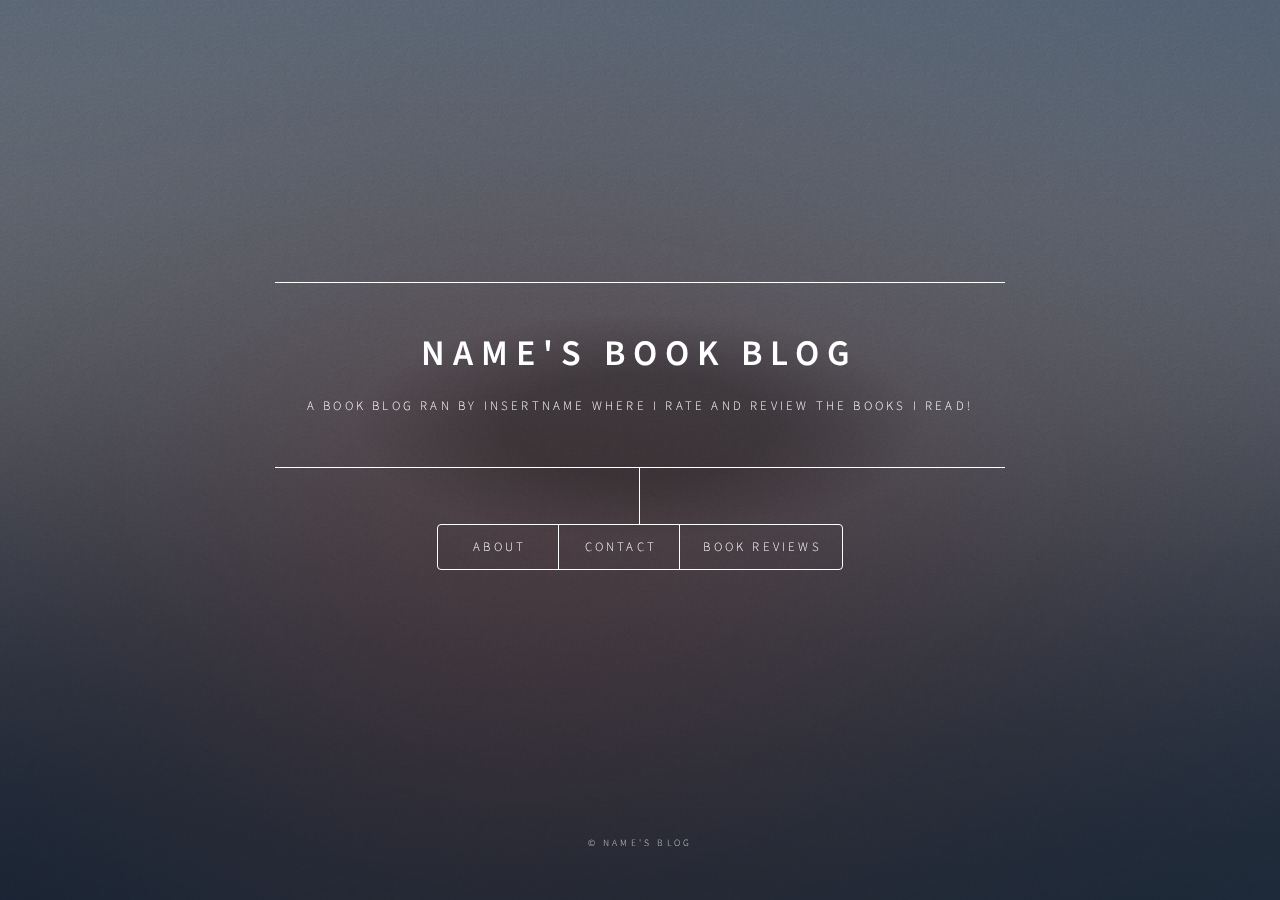
<file: BookBlogWebsite/index.html>
<!DOCTYPE HTML>
<html>
	<head>
		<title>Book Blog</title>
		<meta charset="utf-8" />
		<meta name="viewport" content="width=device-width, initial-scale=1, user-scalable=no" />
		<link rel="stylesheet" href="assets/css/main.css" />
		<noscript><link rel="stylesheet" href="assets/css/noscript.css" /></noscript>
		<link rel="stylesheet" href="https://cdnjs.cloudflare.com/ajax/libs/font-awesome/4.7.0/css/font-awesome.min.css">
		<script type="text/javascript" src="data.json"></script>
	</head>
	<body class="is-preload">
			<div id="wrapper">
					<header id="header">
						<div class="content">
							<div class="inner">
								<h1>Name's Book Blog</h1>
								<p>A book blog ran by INSERTNAME where I rate and review the books I read!</p>
							</div>
						</div>
						<nav>
							<ul>
								<li><a href="#about">About</a></li>
								<li><a href="#contact">Contact</a></li>
								<li><a href="#bookReviews">Book Reviews</a></li>
							</ul>
						</nav>
					</header>
				<!-- Main -->
					<div id="main">
						<!-- About -->
							<article id="about">
								<h2 class="major">About</h2>
								<span class="image main"><img src="images/Avatar.jpg" alt="" /></span>
								<p>Hi My name is ... Example Text.Example Text.Example Text.Example Text.Example Text.Example Text.Example Text.Example Text.Example Text.Example Text.Example Text.Example Text.Example Text.Example Text.Example Text.Example Text.Example Text.Example Text.Example Text.Example Text.Example Text.Example Text.Example Text.Example Text.Example Text.</p>
							</article>
						<!-- Contact -->
							<article id="contact">
								<h2 class="major">Contact</h2>
								<ul class="icons">
									<li><a href="#" class="icon brands fa-twitter"><span class="label">Twitter</span></a></li>
									<li><a href="#" class="icon brands fa-facebook-f"><span class="label">Facebook</span></a></li>
									<li><a href="#" class="icon brands fa-instagram"><span class="label">Instagram</span></a></li>
								</ul>
							</article>
						<!-- Book Reviews -->
							<article id="bookReviews">
								<h2 class="major">Book Reviews</h2>
								<span class="image main"><img src="images/BookReviewPagePic.jpg" alt=""/></span>
							</article>
					</div>
					<footer id="footer">
						<p class="copyright">&copy; Name's Blog</p>
					</footer>
			</div>
			<div id="bg"></div>
			<script src="assets/js/jquery.min.js"></script>
			<script src="assets/js/browser.min.js"></script>
			<script src="assets/js/breakpoints.min.js"></script>
			<script src="assets/js/util.js"></script>
			<script src="assets/js/main.js"></script>
			<script type="text/javascript" src="CreateReviews.js"></script>
	</body>
</html>
</file>
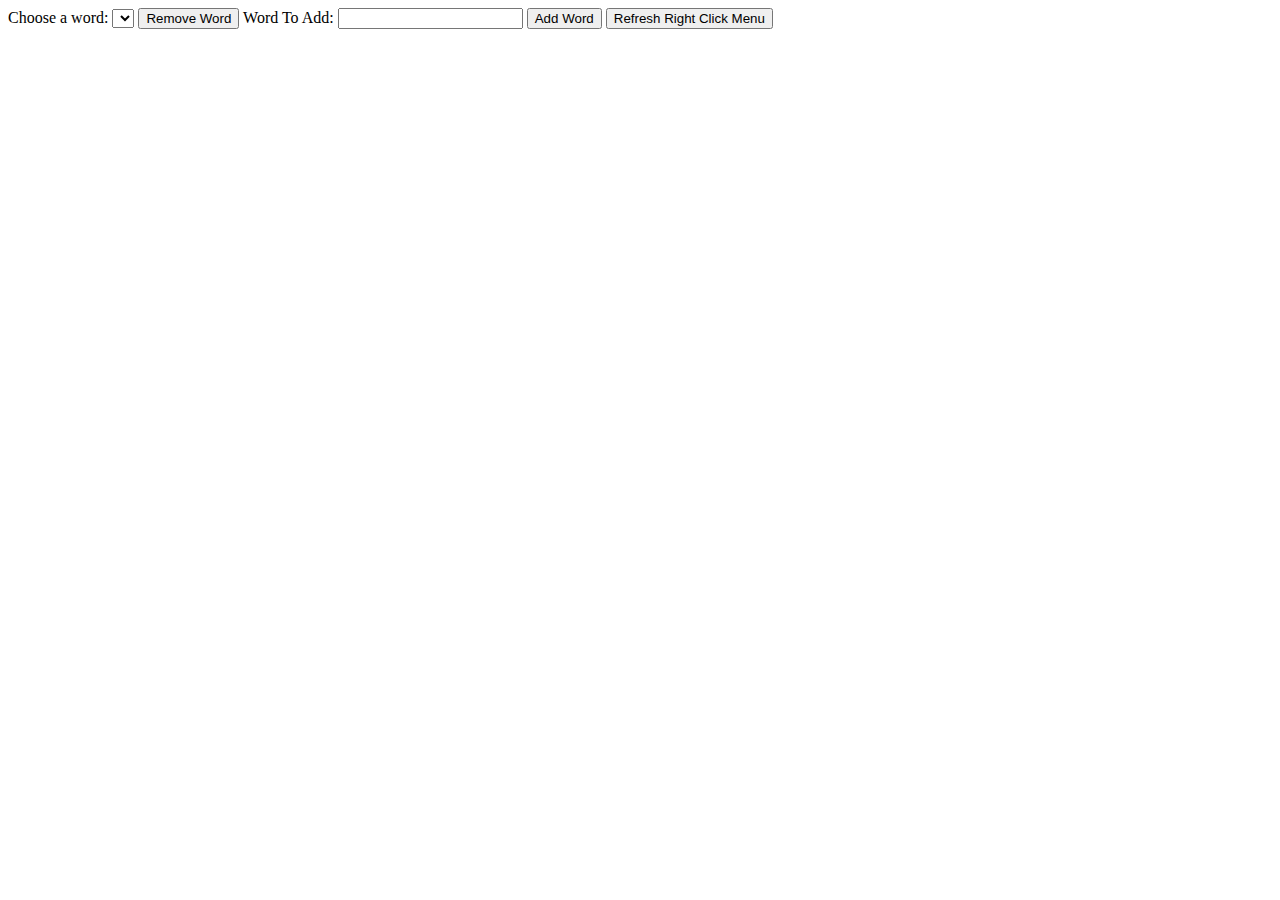
<file: ChromeExtensionToEasyCopyPasteWords/popup.html>
<!DOCTYPE html>
<html>
  <head>
    <style>
    </style>
  </head>
  <body>
    <label for="wordSelector">Choose a word:</label>
    <select name="wordSelector" id="wordSelector">
    </select>
    <button id="removeWord">Remove Word</button>
    <label for="WordToAdd">Word To Add: </label>
    <input type="text" id="WordToAdd" name="WordToAdd">
    <button id="addWord">Add Word</button>
    <button id="refreshContextMenus">Refresh Right Click Menu</button>
    <script src="popup.js"></script>
  </body>
</html>
</file>
<file: BookBlogWebsite/assets/css/noscript.css>
/* BG */

	body.is-preload #bg:before {
		background-color: transparent;
	}

/* Header */

	body.is-preload #header {
		-moz-filter: none;
		-webkit-filter: none;
		-ms-filter: none;
		filter: none;
	}

		body.is-preload #header > * {
			opacity: 1;
		}

		body.is-preload #header .content .inner {
			max-height: none;
			padding: 3rem 2rem;
			opacity: 1;
		}

/* Main */

	#main article {
		opacity: 1;
		margin: 4rem 0 0 0;
	}
</file>
<file: BookBlogWebsite/assets/css/main.css>
@import url(fontawesome-all.min.css);
@import url("https://fonts.googleapis.com/css?family=Source+Sans+Pro:300italic,600italic,300,600");
html, body, div, span, applet, object,
iframe, h1, h2, h3, h4, h5, h6, p, blockquote,
pre, a, abbr, acronym, address, big, cite,
code, del, dfn, em, img, ins, kbd, q, s, samp,
small, strike, strong, sub, sup, tt, var, b,
u, i, center, dl, dt, dd, ol, ul, li, fieldset,
form, label, legend, table, caption, tbody,
tfoot, thead, tr, th, td, article, aside,
canvas, details, embed, figure, figcaption,
footer, header, hgroup, menu, nav, output, ruby,
section, summary, time, mark, audio, video {
	margin: 0;
	padding: 0;
	border: 0;
	font-size: 100%;
	font: inherit;
	vertical-align: baseline;}

article, aside, details, figcaption, figure,
footer, header, hgroup, menu, nav, section {
	display: block;}

body {
	line-height: 1;
}

ol, ul {
	list-style: none;
}

blockquote, q {
	quotes: none;
}

	blockquote:before, blockquote:after, q:before, q:after {
		content: '';
		content: none;
	}

table {
	border-collapse: collapse;
	border-spacing: 0;
}

body {
	-webkit-text-size-adjust: none;
}

mark {
	background-color: transparent;
	color: inherit;
}

input::-moz-focus-inner {
	border: 0;
	padding: 0;
}

input, select, textarea {
	-moz-appearance: none;
	-webkit-appearance: none;
	-ms-appearance: none;
	appearance: none;
}

/* Basic */

	@-ms-viewport {
		width: device-width;
	}

	@media screen and (max-width: 480px) {

		html, body {
			min-width: 320px;
		}

	}

	html {
		box-sizing: border-box;
	}

	*, *:before, *:after {
		box-sizing: inherit;
	}

	body {
		background: #1b1f22;
	}

		body.is-preload *, body.is-preload *:before, body.is-preload *:after {
			-moz-animation: none !important;
			-webkit-animation: none !important;
			-ms-animation: none !important;
			animation: none !important;
			-moz-transition: none !important;
			-webkit-transition: none !important;
			-ms-transition: none !important;
			transition: none !important;
		}

/* Type */

	html {
		font-size: 16pt;
	}

		@media screen and (max-width: 1680px) {

			html {
				font-size: 12pt;
			}

		}

		@media screen and (max-width: 736px) {

			html {
				font-size: 11pt;
			}

		}

		@media screen and (max-width: 360px) {

			html {
				font-size: 10pt;
			}

		}

	body, input, select, textarea {
		color: #ffffff;
		font-family: "Source Sans Pro", sans-serif;
		font-weight: 300;
		font-size: 1rem;
		line-height: 1.65;
	}

	a {
		-moz-transition: color 0.2s ease-in-out, background-color 0.2s ease-in-out, border-bottom-color 0.2s ease-in-out;
		-webkit-transition: color 0.2s ease-in-out, background-color 0.2s ease-in-out, border-bottom-color 0.2s ease-in-out;
		-ms-transition: color 0.2s ease-in-out, background-color 0.2s ease-in-out, border-bottom-color 0.2s ease-in-out;
		transition: color 0.2s ease-in-out, background-color 0.2s ease-in-out, border-bottom-color 0.2s ease-in-out;
		border-bottom: dotted 1px rgba(255, 255, 255, 0.5);
		text-decoration: none;
		color: inherit;
	}

		a:hover {
			border-bottom-color: transparent;
		}

	strong, b {
		color: #ffffff;
		font-weight: 600;
	}

	em, i {
		font-style: italic;
	}

	p {
		margin: 0 0 2rem 0;
	}

	h1, h2, h3, h4, h5, h6 {
		color: #ffffff;
		font-weight: 600;
		line-height: 1.5;
		margin: 0 0 1rem 0;
		text-transform: uppercase;
		letter-spacing: 0.2rem;
	}

		h1 a, h2 a, h3 a, h4 a, h5 a, h6 a {
			color: inherit;
			text-decoration: none;
		}

		h1.major, h2.major, h3.major, h4.major, h5.major, h6.major {
			border-bottom: solid 1px #ffffff;
			width: -moz-max-content;
			width: -webkit-max-content;
			width: -ms-max-content;
			width: max-content;
			padding-bottom: 0.5rem;
			margin: 0 0 2rem 0;
		}

	h1 {
		font-size: 2.25rem;
		line-height: 1.3;
		letter-spacing: 0.5rem;
	}

	h2 {
		font-size: 1.5rem;
		line-height: 1.4;
		letter-spacing: 0.5rem;
	}

	h3 {
		font-size: 1rem;
	}

	h4 {
		font-size: 0.8rem;
	}

	h5 {
		font-size: 0.7rem;
	}

	h6 {
		font-size: 0.6rem;
	}

	@media screen and (max-width: 736px) {

		h1 {
			font-size: 1.75rem;
			line-height: 1.4;
		}

		h2 {
			font-size: 1.25em;
			line-height: 1.5;
		}

	}

	sub {
		font-size: 0.8rem;
		position: relative;
		top: 0.5rem;
	}

	sup {
		font-size: 0.8rem;
		position: relative;
		top: -0.5rem;
	}

	blockquote {
		border-left: solid 4px #ffffff;
		font-style: italic;
		margin: 0 0 2rem 0;
		padding: 0.5rem 0 0.5rem 2rem;
	}

	code {
		background: rgba(255, 255, 255, 0.075);
		border-radius: 4px;
		font-family: "Courier New", monospace;
		font-size: 0.9rem;
		margin: 0 0.25rem;
		padding: 0.25rem 0.65rem;
	}

	pre {
		-webkit-overflow-scrolling: touch;
		font-family: "Courier New", monospace;
		font-size: 0.9rem;
		margin: 0 0 2rem 0;
	}

		pre code {
			display: block;
			line-height: 1.75;
			padding: 1rem 1.5rem;
			overflow-x: auto;
		}

	hr {
		border: 0;
		border-bottom: solid 1px #ffffff;
		margin: 2.75rem 0;
	}

	.align-left {
		text-align: left;
	}

	.align-center {
		text-align: center;
	}

	.align-right {
		text-align: right;
	}

/* Form */

	form {
		margin: 0 0 2rem 0;
	}

		form > :last-child {
			margin-bottom: 0;
		}

		form > .fields {
			display: -moz-flex;
			display: -webkit-flex;
			display: -ms-flex;
			display: flex;
			-moz-flex-wrap: wrap;
			-webkit-flex-wrap: wrap;
			-ms-flex-wrap: wrap;
			flex-wrap: wrap;
			width: calc(100% + 3rem);
			margin: -1.5rem 0 2rem -1.5rem;
		}

			form > .fields > .field {
				-moz-flex-grow: 0;
				-webkit-flex-grow: 0;
				-ms-flex-grow: 0;
				flex-grow: 0;
				-moz-flex-shrink: 0;
				-webkit-flex-shrink: 0;
				-ms-flex-shrink: 0;
				flex-shrink: 0;
				padding: 1.5rem 0 0 1.5rem;
				width: calc(100% - 1.5rem);
			}

				form > .fields > .field.half {
					width: calc(50% - 0.75rem);
				}

				form > .fields > .field.third {
					width: calc(100%/3 - 0.5rem);
				}

				form > .fields > .field.quarter {
					width: calc(25% - 0.375rem);
				}

		@media screen and (max-width: 480px) {

			form > .fields {
				width: calc(100% + 3rem);
				margin: -1.5rem 0 2rem -1.5rem;
			}

				form > .fields > .field {
					padding: 1.5rem 0 0 1.5rem;
					width: calc(100% - 1.5rem);
				}

					form > .fields > .field.half {
						width: calc(100% - 1.5rem);
					}

					form > .fields > .field.third {
						width: calc(100% - 1.5rem);
					}

					form > .fields > .field.quarter {
						width: calc(100% - 1.5rem);
					}

		}

	label {
		color: #ffffff;
		display: block;
		font-size: 0.8rem;
		font-weight: 300;
		letter-spacing: 0.2rem;
		line-height: 1.5;
		margin: 0 0 1rem 0;
		text-transform: uppercase;
	}

	input[type="text"],
	input[type="password"],
	input[type="email"],
	input[type="tel"],
	select,
	textarea {
		-moz-appearance: none;
		-webkit-appearance: none;
		-ms-appearance: none;
		appearance: none;
		-moz-transition: border-color 0.2s ease-in-out, box-shadow 0.2s ease-in-out, background-color 0.2s ease-in-out;
		-webkit-transition: border-color 0.2s ease-in-out, box-shadow 0.2s ease-in-out, background-color 0.2s ease-in-out;
		-ms-transition: border-color 0.2s ease-in-out, box-shadow 0.2s ease-in-out, background-color 0.2s ease-in-out;
		transition: border-color 0.2s ease-in-out, box-shadow 0.2s ease-in-out, background-color 0.2s ease-in-out;
		background-color: transparent;
		border-radius: 4px;
		border: solid 1px #ffffff;
		color: inherit;
		display: block;
		outline: 0;
		padding: 0 1rem;
		text-decoration: none;
		width: 100%;
	}

		input[type="text"]:invalid,
		input[type="password"]:invalid,
		input[type="email"]:invalid,
		input[type="tel"]:invalid,
		select:invalid,
		textarea:invalid {
			box-shadow: none;
		}

		input[type="text"]:focus,
		input[type="password"]:focus,
		input[type="email"]:focus,
		input[type="tel"]:focus,
		select:focus,
		textarea:focus {
			background: rgba(255, 255, 255, 0.075);
			border-color: #ffffff;
			box-shadow: 0 0 0 1px #ffffff;
		}

	select {
		background-image: url("data:image/svg+xml;charset=utf8,%3Csvg xmlns='http://www.w3.org/2000/svg' width='40' height='40' preserveAspectRatio='none' viewBox='0 0 40 40'%3E%3Cpath d='M9.4,12.3l10.4,10.4l10.4-10.4c0.2-0.2,0.5-0.4,0.9-0.4c0.3,0,0.6,0.1,0.9,0.4l3.3,3.3c0.2,0.2,0.4,0.5,0.4,0.9 c0,0.4-0.1,0.6-0.4,0.9L20.7,31.9c-0.2,0.2-0.5,0.4-0.9,0.4c-0.3,0-0.6-0.1-0.9-0.4L4.3,17.3c-0.2-0.2-0.4-0.5-0.4-0.9 c0-0.4,0.1-0.6,0.4-0.9l3.3-3.3c0.2-0.2,0.5-0.4,0.9-0.4S9.1,12.1,9.4,12.3z' fill='%23ffffff' /%3E%3C/svg%3E");
		background-size: 1.25rem;
		background-repeat: no-repeat;
		background-position: calc(100% - 1rem) center;
		height: 2.75rem;
		padding-right: 2.75rem;
		text-overflow: ellipsis;
	}

		select option {
			color: #ffffff;
			background: #1b1f22;
		}

		select:focus::-ms-value {
			background-color: transparent;
		}

		select::-ms-expand {
			display: none;
		}

	input[type="text"],
	input[type="password"],
	input[type="email"],
	select {
		height: 2.75rem;
	}

	textarea {
		padding: 0.75rem 1rem;
	}

	input[type="checkbox"],
	input[type="radio"] {
		-moz-appearance: none;
		-webkit-appearance: none;
		-ms-appearance: none;
		appearance: none;
		display: block;
		float: left;
		margin-right: -2rem;
		opacity: 0;
		width: 1rem;
		z-index: -1;
	}

		input[type="checkbox"] + label,
		input[type="radio"] + label {
			text-decoration: none;
			-moz-user-select: none;
			-webkit-user-select: none;
			-ms-user-select: none;
			user-select: none;
			color: #ffffff;
			cursor: pointer;
			display: inline-block;
			font-size: 0.8rem;
			font-weight: 300;
			margin: 0 0 0.5rem 0;
			padding-left: 2.65rem;
			padding-right: 0.75rem;
			position: relative;
		}

			input[type="checkbox"] + label:before,
			input[type="radio"] + label:before {
				-moz-osx-font-smoothing: grayscale;
				-webkit-font-smoothing: antialiased;
				display: inline-block;
				font-style: normal;
				font-variant: normal;
				text-rendering: auto;
				line-height: 1;
				text-transform: none !important;
				font-family: 'Font Awesome 5 Free';
				font-weight: 900;
			}

			input[type="checkbox"] + label:before,
			input[type="radio"] + label:before {
				-moz-transition: border-color 0.2s ease-in-out, box-shadow 0.2s ease-in-out, background-color 0.2s ease-in-out;
				-webkit-transition: border-color 0.2s ease-in-out, box-shadow 0.2s ease-in-out, background-color 0.2s ease-in-out;
				-ms-transition: border-color 0.2s ease-in-out, box-shadow 0.2s ease-in-out, background-color 0.2s ease-in-out;
				transition: border-color 0.2s ease-in-out, box-shadow 0.2s ease-in-out, background-color 0.2s ease-in-out;
				border-radius: 4px;
				border: solid 1px #ffffff;
				content: '';
				display: inline-block;
				height: 1.65rem;
				left: 0;
				line-height: 1.65rem;
				position: absolute;
				text-align: center;
				top: -0.15rem;
				width: 1.65rem;
			}

		input[type="checkbox"]:checked + label:before,
		input[type="radio"]:checked + label:before {
			background: #ffffff !important;
			border-color: #ffffff !important;
			color: #1b1f22;
			content: '\f00c';
		}

		input[type="checkbox"]:focus + label:before,
		input[type="radio"]:focus + label:before {
			background: rgba(255, 255, 255, 0.075);
			border-color: #ffffff;
			box-shadow: 0 0 0 1px #ffffff;
		}

	input[type="checkbox"] + label:before {
		border-radius: 4px;
	}

	input[type="radio"] + label:before {
		border-radius: 100%;
	}

	::-webkit-input-placeholder {
		color: rgba(255, 255, 255, 0.5) !important;
		opacity: 1.0;
	}

	:-moz-placeholder {
		color: rgba(255, 255, 255, 0.5) !important;
		opacity: 1.0;
	}

	::-moz-placeholder {
		color: rgba(255, 255, 255, 0.5) !important;
		opacity: 1.0;
	}

	:-ms-input-placeholder {
		color: rgba(255, 255, 255, 0.5) !important;
		opacity: 1.0;
	}

	.formerize-placeholder {
		color: rgba(255, 255, 255, 0.5) !important;
		opacity: 1.0;
	}

/* Box */

	.box {
		border-radius: 4px;
		border: solid 1px #ffffff;
		margin-bottom: 2rem;
		padding: 1.5em;
	}

		.box > :last-child,
		.box > :last-child > :last-child,
		.box > :last-child > :last-child > :last-child {
			margin-bottom: 0;
		}

		.box.alt {
			border: 0;
			border-radius: 0;
			padding: 0;
		}

/* Icon */

	.icon {
		text-decoration: none;
		border-bottom: none;
		position: relative;
	}

		.icon:before {
			-moz-osx-font-smoothing: grayscale;
			-webkit-font-smoothing: antialiased;
			display: inline-block;
			font-style: normal;
			font-variant: normal;
			text-rendering: auto;
			line-height: 1;
			text-transform: none !important;
			font-family: 'Font Awesome 5 Free';
			font-weight: 400;
		}

		.icon > .label {
			display: none;
		}

		.icon:before {
			line-height: inherit;
		}

		.icon.solid:before {
			font-weight: 900;
		}

		.icon.brands:before {
			font-family: 'Font Awesome 5 Brands';
		}

/* Image */

	.image {
		border-radius: 4px;
		border: 0;
		display: inline-block;
		position: relative;
	}

		.image:before {
			pointer-events: none;
			background-image: url("../../images/overlay.png");
			background-color: rgba(19, 21, 25, 0.5);
			border-radius: 4px;
			content: '';
			display: block;
			height: 100%;
			left: 0;
			opacity: 0.5;
			position: absolute;
			top: 0;
			width: 100%;
		}

		.image img {
			border-radius: 4px;
			display: block;
		}

		.image.left, .image.right {
			max-width: 40%;
		}

			.image.left img, .image.right img {
				width: 100%;
			}

		.image.left {
			float: left;
			padding: 0 1.5em 1em 0;
			top: 0.25em;
		}

		.image.right {
			float: right;
			padding: 0 0 1em 1.5em;
			top: 0.25em;
		}

		.image.fit {
			display: block;
			margin: 0 0 2rem 0;
			width: 100%;
		}

			.image.fit img {
				width: 100%;
			}

		.image.main {
			display: block;
			margin: 2.5rem 0;
			width: 100%;
		}

			.image.main img {
				width: 100%;
			}

		@media screen and (max-width: 736px) {

			.image.main {
				margin: 2rem 0;
			}

		}

		@media screen and (max-width: 480px) {

			.image.main {
				margin: 1.5rem 0;
			}

		}

/* List */

	ol {
		list-style: decimal;
		margin: 0 0 2rem 0;
		padding-left: 1.25em;
	}

		ol li {
			padding-left: 0.25em;
		}

	ul {
		list-style: disc;
		margin: 0 0 2rem 0;
		padding-left: 1em;
	}

		ul li {
			padding-left: 0.5em;
		}

		ul.alt {
			list-style: none;
			padding-left: 0;
		}

			ul.alt li {
				border-top: solid 1px #ffffff;
				padding: 0.5em 0;
			}

				ul.alt li:first-child {
					border-top: 0;
					padding-top: 0;
				}

	dl {
		margin: 0 0 2rem 0;
	}

		dl dt {
			display: block;
			font-weight: 600;
			margin: 0 0 1rem 0;
		}

		dl dd {
			margin-left: 2rem;
		}

/* Actions */

	ul.actions {
		display: -moz-flex;
		display: -webkit-flex;
		display: -ms-flex;
		display: flex;
		cursor: default;
		list-style: none;
		margin-left: -1rem;
		padding-left: 0;
	}

		ul.actions li {
			padding: 0 0 0 1rem;
			vertical-align: middle;
		}

		ul.actions.special {
			-moz-justify-content: center;
			-webkit-justify-content: center;
			-ms-justify-content: center;
			justify-content: center;
			width: 100%;
			margin-left: 0;
		}

			ul.actions.special li:first-child {
				padding-left: 0;
			}

		ul.actions.stacked {
			-moz-flex-direction: column;
			-webkit-flex-direction: column;
			-ms-flex-direction: column;
			flex-direction: column;
			margin-left: 0;
		}

			ul.actions.stacked li {
				padding: 1.3rem 0 0 0;
			}

				ul.actions.stacked li:first-child {
					padding-top: 0;
				}

		ul.actions.fit {
			width: calc(100% + 1rem);
		}

			ul.actions.fit li {
				-moz-flex-grow: 1;
				-webkit-flex-grow: 1;
				-ms-flex-grow: 1;
				flex-grow: 1;
				-moz-flex-shrink: 1;
				-webkit-flex-shrink: 1;
				-ms-flex-shrink: 1;
				flex-shrink: 1;
				width: 100%;
			}

				ul.actions.fit li > * {
					width: 100%;
				}

			ul.actions.fit.stacked {
				width: 100%;
			}

		@media screen and (max-width: 480px) {

			ul.actions:not(.fixed) {
				-moz-flex-direction: column;
				-webkit-flex-direction: column;
				-ms-flex-direction: column;
				flex-direction: column;
				margin-left: 0;
				width: 100% !important;
			}

				ul.actions:not(.fixed) li {
					-moz-flex-grow: 1;
					-webkit-flex-grow: 1;
					-ms-flex-grow: 1;
					flex-grow: 1;
					-moz-flex-shrink: 1;
					-webkit-flex-shrink: 1;
					-ms-flex-shrink: 1;
					flex-shrink: 1;
					padding: 1rem 0 0 0;
					text-align: center;
					width: 100%;
				}

					ul.actions:not(.fixed) li > * {
						width: 100%;
					}

					ul.actions:not(.fixed) li:first-child {
						padding-top: 0;
					}

					ul.actions:not(.fixed) li input[type="submit"],
					ul.actions:not(.fixed) li input[type="reset"],
					ul.actions:not(.fixed) li input[type="button"],
					ul.actions:not(.fixed) li button,
					ul.actions:not(.fixed) li .button {
						width: 100%;
					}

						ul.actions:not(.fixed) li input[type="submit"].icon:before,
						ul.actions:not(.fixed) li input[type="reset"].icon:before,
						ul.actions:not(.fixed) li input[type="button"].icon:before,
						ul.actions:not(.fixed) li button.icon:before,
						ul.actions:not(.fixed) li .button.icon:before {
							margin-left: -0.5em;
						}

		}

/* Icons */

	ul.icons {
		cursor: default;
		list-style: none;
		padding-left: 0;
	}

		ul.icons li {
			display: inline-block;
			padding: 0 0.75em 0 0;
		}

			ul.icons li:last-child {
				padding-right: 0;
			}

			ul.icons li a {
				border-radius: 100%;
				box-shadow: inset 0 0 0 1px #ffffff;
				display: inline-block;
				height: 2.25rem;
				line-height: 2.25rem;
				text-align: center;
				width: 2.25rem;
			}

				ul.icons li a:hover {
					background-color: rgba(255, 255, 255, 0.075);
				}

				ul.icons li a:active {
					background-color: rgba(255, 255, 255, 0.175);
				}

/* Table */

	.table-wrapper {
		-webkit-overflow-scrolling: touch;
		overflow-x: auto;
	}

	table {
		margin: 0 0 2rem 0;
		width: 100%;
	}

		table tbody tr {
			border: solid 1px #ffffff;
			border-left: 0;
			border-right: 0;
		}

			table tbody tr:nth-child(2n + 1) {
				background-color: rgba(255, 255, 255, 0.075);
			}

		table td {
			padding: 0.75em 0.75em;
		}

		table th {
			color: #ffffff;
			font-size: 0.9em;
			font-weight: 600;
			padding: 0 0.75em 0.75em 0.75em;
			text-align: left;
		}

		table thead {
			border-bottom: solid 2px #ffffff;
		}

		table tfoot {
			border-top: solid 2px #ffffff;
		}

		table.alt {
			border-collapse: separate;
		}

			table.alt tbody tr td {
				border: solid 1px #ffffff;
				border-left-width: 0;
				border-top-width: 0;
			}

				table.alt tbody tr td:first-child {
					border-left-width: 1px;
				}

			table.alt tbody tr:first-child td {
				border-top-width: 1px;
			}

			table.alt thead {
				border-bottom: 0;
			}

			table.alt tfoot {
				border-top: 0;
			}

/* Button */

	input[type="submit"],
	input[type="reset"],
	input[type="button"],
	button,
	.button {
		-moz-appearance: none;
		-webkit-appearance: none;
		-ms-appearance: none;
		appearance: none;
		-moz-transition: background-color 0.2s ease-in-out, color 0.2s ease-in-out;
		-webkit-transition: background-color 0.2s ease-in-out, color 0.2s ease-in-out;
		-ms-transition: background-color 0.2s ease-in-out, color 0.2s ease-in-out;
		transition: background-color 0.2s ease-in-out, color 0.2s ease-in-out;
		background-color: transparent;
		border-radius: 4px;
		border: 0;
		box-shadow: inset 0 0 0 1px #ffffff;
		color: #ffffff !important;
		cursor: pointer;
		display: inline-block;
		font-size: 0.8rem;
		font-weight: 300;
		height: 2.75rem;
		letter-spacing: 0.2rem;
		line-height: 2.75rem;
		outline: 0;
		padding: 0 1.25rem 0 1.35rem;
		text-align: center;
		text-decoration: none;
		text-transform: uppercase;
		white-space: nowrap;
	}

		input[type="submit"]:hover,
		input[type="reset"]:hover,
		input[type="button"]:hover,
		button:hover,
		.button:hover {
			background-color: rgba(255, 255, 255, 0.075);
		}

		input[type="submit"]:active,
		input[type="reset"]:active,
		input[type="button"]:active,
		button:active,
		.button:active {
			background-color: rgba(255, 255, 255, 0.175);
		}

		input[type="submit"].icon:before,
		input[type="reset"].icon:before,
		input[type="button"].icon:before,
		button.icon:before,
		.button.icon:before {
			margin-right: 0.5em;
		}

		input[type="submit"].fit,
		input[type="reset"].fit,
		input[type="button"].fit,
		button.fit,
		.button.fit {
			width: 100%;
		}

		input[type="submit"].small,
		input[type="reset"].small,
		input[type="button"].small,
		button.small,
		.button.small {
			font-size: 0.6rem;
			height: 2.0625rem;
			line-height: 2.0625rem;
		}

		input[type="submit"].primary,
		input[type="reset"].primary,
		input[type="button"].primary,
		button.primary,
		.button.primary {
			background-color: #ffffff;
			color: #1b1f22 !important;
			font-weight: 600;
		}

		input[type="submit"].disabled, input[type="submit"]:disabled,
		input[type="reset"].disabled,
		input[type="reset"]:disabled,
		input[type="button"].disabled,
		input[type="button"]:disabled,
		button.disabled,
		button:disabled,
		.button.disabled,
		.button:disabled {
			pointer-events: none;
			cursor: default;
			opacity: 0.25;
		}

	input[type="submit"],
	input[type="reset"],
	input[type="button"],
	button {
		line-height: calc(2.75rem - 2px);
	}

/* BG */

	#bg {
		-moz-transform: scale(1.0);
		-webkit-transform: scale(1.0);
		-ms-transform: scale(1.0);
		transform: scale(1.0);
		-webkit-backface-visibility: hidden;
		position: fixed;
		top: 0;
		left: 0;
		width: 100%;
		height: 100vh;
		z-index: 1;
	}

		#bg:before, #bg:after {
			content: '';
			display: block;
			position: absolute;
			top: 0;
			left: 0;
			width: 100%;
			height: 100%;
		}

		#bg:before {
			-moz-transition: background-color 2.5s ease-in-out;
			-webkit-transition: background-color 2.5s ease-in-out;
			-ms-transition: background-color 2.5s ease-in-out;
			transition: background-color 2.5s ease-in-out;
			-moz-transition-delay: 0.75s;
			-webkit-transition-delay: 0.75s;
			-ms-transition-delay: 0.75s;
			transition-delay: 0.75s;
			background-image: linear-gradient(to top, rgba(19, 21, 25, 0.5), rgba(19, 21, 25, 0.5)), url("../../images/overlay.png");
			background-size: auto,
 256px 256px;
			background-position: center,
 center;
			background-repeat: no-repeat,
 repeat;
			z-index: 2;
		}

		#bg:after {
			-moz-transform: scale(1.125);
			-webkit-transform: scale(1.125);
			-ms-transform: scale(1.125);
			transform: scale(1.125);
			-moz-transition: -moz-transform 0.325s ease-in-out, -moz-filter 0.325s ease-in-out;
			-webkit-transition: -webkit-transform 0.325s ease-in-out, -webkit-filter 0.325s ease-in-out;
			-ms-transition: -ms-transform 0.325s ease-in-out, -ms-filter 0.325s ease-in-out;
			transition: transform 0.325s ease-in-out, filter 0.325s ease-in-out;
			background-image: url("../../images/bg.jpg");
			background-position: center;
			background-size: cover;
			background-repeat: no-repeat;
			z-index: 1;
		}

		body.is-article-visible #bg:after {
			-moz-transform: scale(1.0825);
			-webkit-transform: scale(1.0825);
			-ms-transform: scale(1.0825);
			transform: scale(1.0825);
			-moz-filter: blur(0.2rem);
			-webkit-filter: blur(0.2rem);
			-ms-filter: blur(0.2rem);
			filter: blur(0.2rem);
		}

		body.is-preload #bg:before {
			background-color: #000000;
		}

/* Wrapper */

	#wrapper {
		display: -moz-flex;
		display: -webkit-flex;
		display: -ms-flex;
		display: flex;
		-moz-flex-direction: column;
		-webkit-flex-direction: column;
		-ms-flex-direction: column;
		flex-direction: column;
		-moz-align-items: center;
		-webkit-align-items: center;
		-ms-align-items: center;
		align-items: center;
		-moz-justify-content: space-between;
		-webkit-justify-content: space-between;
		-ms-justify-content: space-between;
		justify-content: space-between;
		position: relative;
		min-height: 100vh;
		width: 100%;
		padding: 4rem 2rem;
		z-index: 3;
	}

		#wrapper:before {
			content: '';
			display: block;
		}

		@media screen and (max-width: 1680px) {

			#wrapper {
				padding: 3rem 2rem;
			}

		}

		@media screen and (max-width: 736px) {

			#wrapper {
				padding: 2rem 1rem;
			}

		}

		@media screen and (max-width: 480px) {

			#wrapper {
				padding: 1rem;
			}

		}

/* Header */

	#header {
		display: -moz-flex;
		display: -webkit-flex;
		display: -ms-flex;
		display: flex;
		-moz-flex-direction: column;
		-webkit-flex-direction: column;
		-ms-flex-direction: column;
		flex-direction: column;
		-moz-align-items: center;
		-webkit-align-items: center;
		-ms-align-items: center;
		align-items: center;
		-moz-transition: -moz-transform 0.325s ease-in-out, -moz-filter 0.325s ease-in-out, opacity 0.325s ease-in-out;
		-webkit-transition: -webkit-transform 0.325s ease-in-out, -webkit-filter 0.325s ease-in-out, opacity 0.325s ease-in-out;
		-ms-transition: -ms-transform 0.325s ease-in-out, -ms-filter 0.325s ease-in-out, opacity 0.325s ease-in-out;
		transition: transform 0.325s ease-in-out, filter 0.325s ease-in-out, opacity 0.325s ease-in-out;
		background-image: -moz-radial-gradient(rgba(0, 0, 0, 0.25) 25%, rgba(0, 0, 0, 0) 55%);
		background-image: -webkit-radial-gradient(rgba(0, 0, 0, 0.25) 25%, rgba(0, 0, 0, 0) 55%);
		background-image: -ms-radial-gradient(rgba(0, 0, 0, 0.25) 25%, rgba(0, 0, 0, 0) 55%);
		background-image: radial-gradient(rgba(0, 0, 0, 0.25) 25%, rgba(0, 0, 0, 0) 55%);
		max-width: 100%;
		text-align: center;
	}

		#header > * {
			-moz-transition: opacity 0.325s ease-in-out;
			-webkit-transition: opacity 0.325s ease-in-out;
			-ms-transition: opacity 0.325s ease-in-out;
			transition: opacity 0.325s ease-in-out;
			position: relative;
			margin-top: 3.5rem;
		}

			#header > *:before {
				content: '';
				display: block;
				position: absolute;
				top: calc(-3.5rem - 1px);
				left: calc(50% - 1px);
				width: 1px;
				height: calc(3.5rem + 1px);
				background: #ffffff;
			}

		#header > :first-child {
			margin-top: 0;
		}

			#header > :first-child:before {
				display: none;
			}

		#header .logo {
			width: 5.5rem;
			height: 5.5rem;
			line-height: 5.5rem;
			border: solid 1px #ffffff;
			border-radius: 100%;
		}

			#header .logo .icon:before {
				font-size: 2rem;
			}

		#header .content {
			border-style: solid;
			border-color: #ffffff;
			border-top-width: 1px;
			border-bottom-width: 1px;
			max-width: 100%;
		}

			#header .content .inner {
				-moz-transition: max-height 0.75s ease, padding 0.75s ease, opacity 0.325s ease-in-out;
				-webkit-transition: max-height 0.75s ease, padding 0.75s ease, opacity 0.325s ease-in-out;
				-ms-transition: max-height 0.75s ease, padding 0.75s ease, opacity 0.325s ease-in-out;
				transition: max-height 0.75s ease, padding 0.75s ease, opacity 0.325s ease-in-out;
				-moz-transition-delay: 0.25s;
				-webkit-transition-delay: 0.25s;
				-ms-transition-delay: 0.25s;
				transition-delay: 0.25s;
				padding: 3rem 2rem;
				max-height: 40rem;
				overflow: hidden;
			}

				#header .content .inner > :last-child {
					margin-bottom: 0;
				}

			#header .content p {
				text-transform: uppercase;
				letter-spacing: 0.2rem;
				font-size: 0.8rem;
				line-height: 2;
			}

		#header nav ul {
			display: -moz-flex;
			display: -webkit-flex;
			display: -ms-flex;
			display: flex;
			margin-bottom: 0;
			list-style: none;
			padding-left: 0;
			border: solid 1px #ffffff;
			border-radius: 4px;
		}

			#header nav ul li {
				padding-left: 0;
				border-left: solid 1px #ffffff;
			}

				#header nav ul li:first-child {
					border-left: 0;
				}

				#header nav ul li a {
					display: block;
					min-width: 7.5rem;
					height: 2.75rem;
					line-height: 2.75rem;
					padding: 0 1.25rem 0 1.45rem;
					text-transform: uppercase;
					letter-spacing: 0.2rem;
					font-size: 0.8rem;
					border-bottom: 0;
				}

					#header nav ul li a:hover {
						background-color: rgba(255, 255, 255, 0.075);
					}

					#header nav ul li a:active {
						background-color: rgba(255, 255, 255, 0.175);
					}

		#header nav.use-middle:after {
			content: '';
			display: block;
			position: absolute;
			top: 0;
			left: calc(50% - 1px);
			width: 1px;
			height: 100%;
			background: #ffffff;
		}

		#header nav.use-middle ul li.is-middle {
			border-left: 0;
		}

		body.is-article-visible #header {
			-moz-transform: scale(0.95);
			-webkit-transform: scale(0.95);
			-ms-transform: scale(0.95);
			transform: scale(0.95);
			-moz-filter: blur(0.1rem);
			-webkit-filter: blur(0.1rem);
			-ms-filter: blur(0.1rem);
			filter: blur(0.1rem);
			opacity: 0;
		}

		body.is-preload #header {
			-moz-filter: blur(0.125rem);
			-webkit-filter: blur(0.125rem);
			-ms-filter: blur(0.125rem);
			filter: blur(0.125rem);
		}

			body.is-preload #header > * {
				opacity: 0;
			}

			body.is-preload #header .content .inner {
				max-height: 0;
				padding-top: 0;
				padding-bottom: 0;
				opacity: 0;
			}

		@media screen and (max-width: 980px) {

			#header .content p br {
				display: none;
			}

		}

		@media screen and (max-width: 736px) {

			#header > * {
				margin-top: 2rem;
			}

				#header > *:before {
					top: calc(-2rem - 1px);
					height: calc(2rem + 1px);
				}

			#header .logo {
				width: 4.75rem;
				height: 4.75rem;
				line-height: 4.75rem;
			}

				#header .logo .icon:before {
					font-size: 1.75rem;
				}

			#header .content .inner {
				padding: 2.5rem 1rem;
			}

			#header .content p {
				line-height: 1.875;
			}

		}

		@media screen and (max-width: 480px) {

			#header {
				padding: 1.5rem 0;
			}

				#header .content .inner {
					padding: 2.5rem 0;
				}

				#header nav ul {
					-moz-flex-direction: column;
					-webkit-flex-direction: column;
					-ms-flex-direction: column;
					flex-direction: column;
					min-width: 10rem;
					max-width: 100%;
				}

					#header nav ul li {
						border-left: 0;
						border-top: solid 1px #ffffff;
					}

						#header nav ul li:first-child {
							border-top: 0;
						}

						#header nav ul li a {
							height: 3rem;
							line-height: 3rem;
							min-width: 0;
							width: 100%;
						}

				#header nav.use-middle:after {
					display: none;
				}

		}

/* Main */

	#main {
		-moz-flex-grow: 1;
		-webkit-flex-grow: 1;
		-ms-flex-grow: 1;
		flex-grow: 1;
		-moz-flex-shrink: 1;
		-webkit-flex-shrink: 1;
		-ms-flex-shrink: 1;
		flex-shrink: 1;
		display: -moz-flex;
		display: -webkit-flex;
		display: -ms-flex;
		display: flex;
		-moz-align-items: center;
		-webkit-align-items: center;
		-ms-align-items: center;
		align-items: center;
		-moz-justify-content: center;
		-webkit-justify-content: center;
		-ms-justify-content: center;
		justify-content: center;
		-moz-flex-direction: column;
		-webkit-flex-direction: column;
		-ms-flex-direction: column;
		flex-direction: column;
		position: relative;
		max-width: 100%;
		z-index: 3;
	}

		#main article {
			-moz-transform: translateY(0.25rem);
			-webkit-transform: translateY(0.25rem);
			-ms-transform: translateY(0.25rem);
			transform: translateY(0.25rem);
			-moz-transition: opacity 0.325s ease-in-out, -moz-transform 0.325s ease-in-out;
			-webkit-transition: opacity 0.325s ease-in-out, -webkit-transform 0.325s ease-in-out;
			-ms-transition: opacity 0.325s ease-in-out, -ms-transform 0.325s ease-in-out;
			transition: opacity 0.325s ease-in-out, transform 0.325s ease-in-out;
			padding: 4.5rem 2.5rem 1.5rem 2.5rem ;
			position: relative;
			width: 40rem;
			max-width: 100%;
			background-color: rgba(27, 31, 34, 0.85);
			border-radius: 4px;
			opacity: 0;
		}

			#main article.active {
				-moz-transform: translateY(0);
				-webkit-transform: translateY(0);
				-ms-transform: translateY(0);
				transform: translateY(0);
				opacity: 1;
			}

			#main article .close {
				display: block;
				position: absolute;
				top: 0;
				right: 0;
				width: 4rem;
				height: 4rem;
				cursor: pointer;
				text-indent: 4rem;
				overflow: hidden;
				white-space: nowrap;
			}

				#main article .close:before {
					-moz-transition: background-color 0.2s ease-in-out;
					-webkit-transition: background-color 0.2s ease-in-out;
					-ms-transition: background-color 0.2s ease-in-out;
					transition: background-color 0.2s ease-in-out;
					content: '';
					display: block;
					position: absolute;
					top: 0.75rem;
					left: 0.75rem;
					width: 2.5rem;
					height: 2.5rem;
					border-radius: 100%;
					background-position: center;
					background-image: url("data:image/svg+xml;charset=utf8,%3Csvg xmlns='http://www.w3.org/2000/svg' xmlns:xlink='http://www.w3.org/1999/xlink' width='20px' height='20px' viewBox='0 0 20 20' zoomAndPan='disable'%3E%3Cstyle%3Eline %7B stroke: %23ffffff%3B stroke-width: 1%3B %7D%3C/style%3E%3Cline x1='2' y1='2' x2='18' y2='18' /%3E%3Cline x1='18' y1='2' x2='2' y2='18' /%3E%3C/svg%3E");
					background-size: 20px 20px;
					background-repeat: no-repeat;
				}

				#main article .close:hover:before {
					background-color: rgba(255, 255, 255, 0.075);
				}

				#main article .close:active:before {
					background-color: rgba(255, 255, 255, 0.175);
				}

		@media screen and (max-width: 736px) {

			#main article {
				padding: 3.5rem 2rem 0.5rem 2rem ;
			}

				#main article .close:before {
					top: 0.875rem;
					left: 0.875rem;
					width: 2.25rem;
					height: 2.25rem;
					background-size: 14px 14px;
				}

		}

		@media screen and (max-width: 480px) {

			#main article {
				padding: 3rem 1.5rem 0.5rem 1.5rem ;
			}

		}
		.checked {
			color: orange;
		  }
/* Footer */

	#footer {
		-moz-transition: -moz-transform 0.325s ease-in-out, -moz-filter 0.325s ease-in-out, opacity 0.325s ease-in-out;
		-webkit-transition: -webkit-transform 0.325s ease-in-out, -webkit-filter 0.325s ease-in-out, opacity 0.325s ease-in-out;
		-ms-transition: -ms-transform 0.325s ease-in-out, -ms-filter 0.325s ease-in-out, opacity 0.325s ease-in-out;
		transition: transform 0.325s ease-in-out, filter 0.325s ease-in-out, opacity 0.325s ease-in-out;
		width: 100%;
		max-width: 100%;
		margin-top: 2rem;
		text-align: center;
	}

		#footer .copyright {
			letter-spacing: 0.2rem;
			font-size: 0.6rem;
			opacity: 0.75;
			margin-bottom: 0;
			text-transform: uppercase;
		}

		body.is-article-visible #footer {
			-moz-transform: scale(0.95);
			-webkit-transform: scale(0.95);
			-ms-transform: scale(0.95);
			transform: scale(0.95);
			-moz-filter: blur(0.1rem);
			-webkit-filter: blur(0.1rem);
			-ms-filter: blur(0.1rem);
			filter: blur(0.1rem);
			opacity: 0;
		}

		body.is-preload #footer {
			opacity: 0;
		}
</file>
